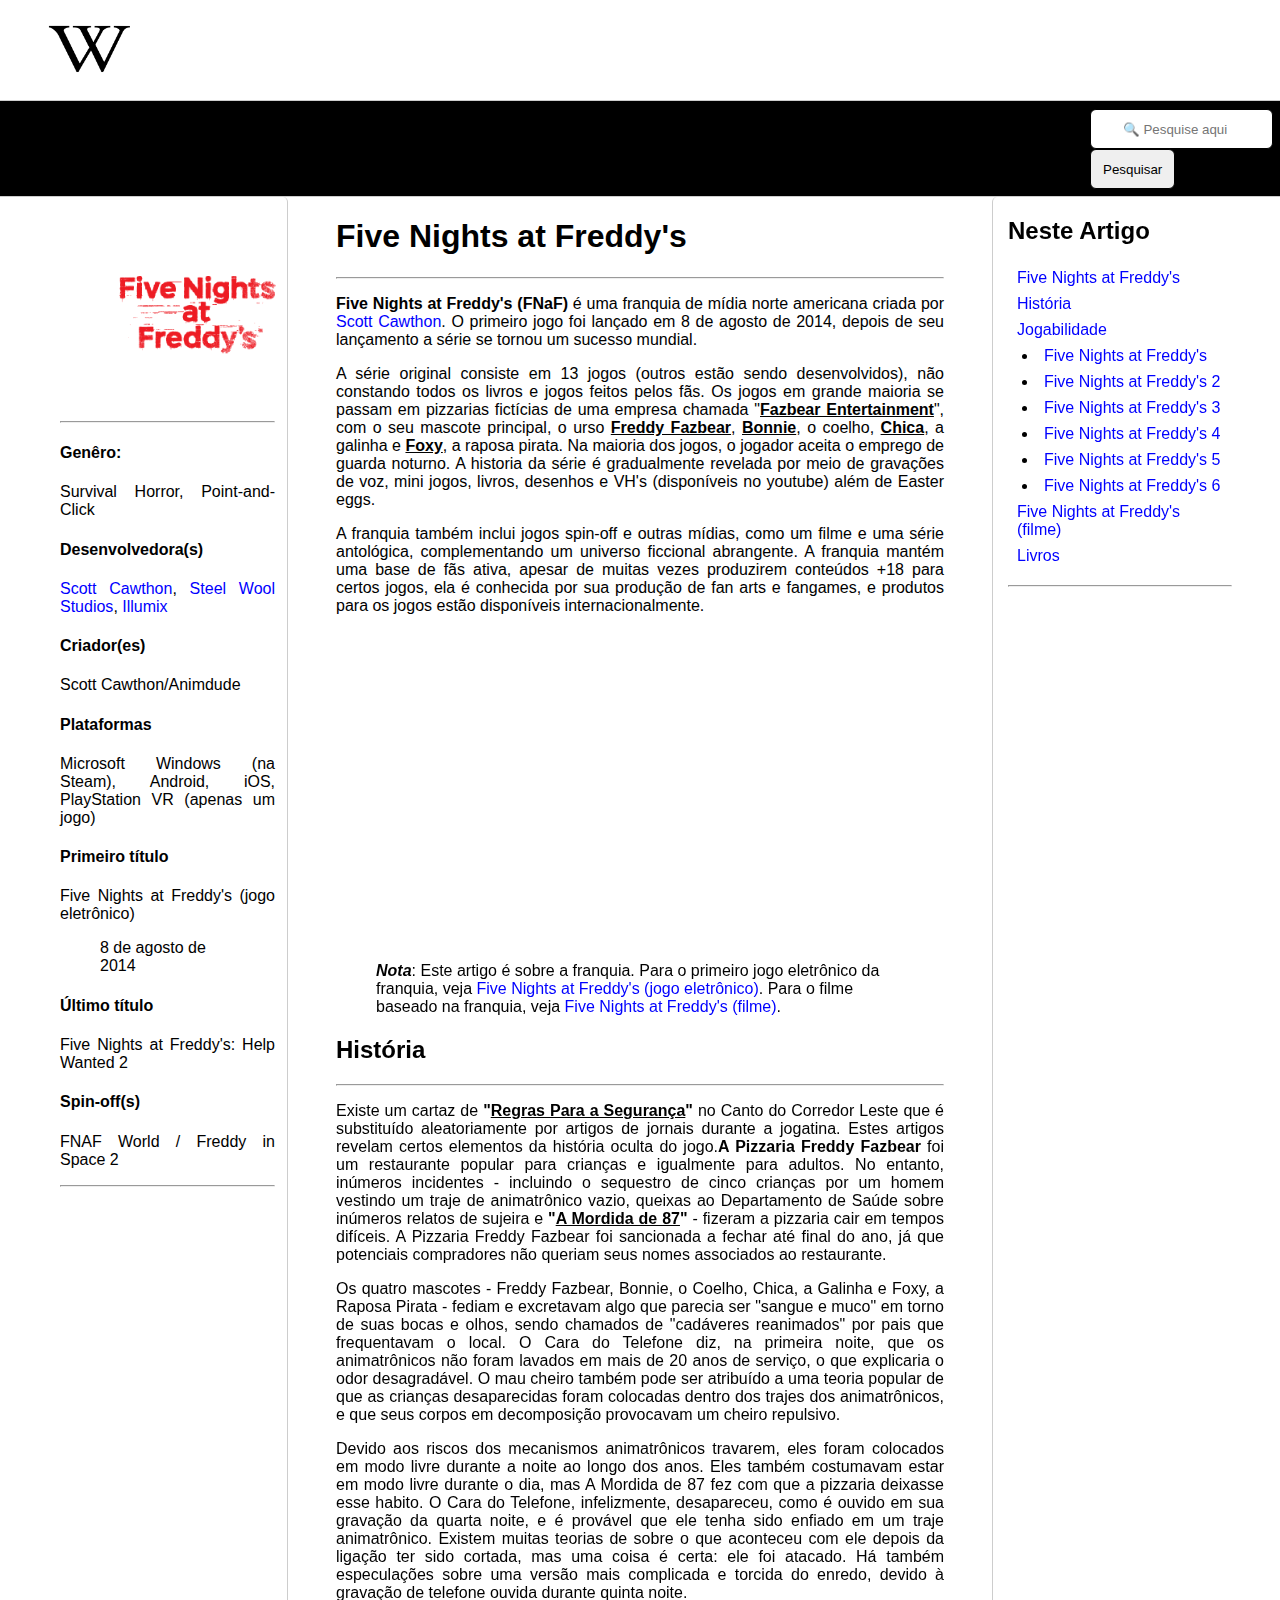
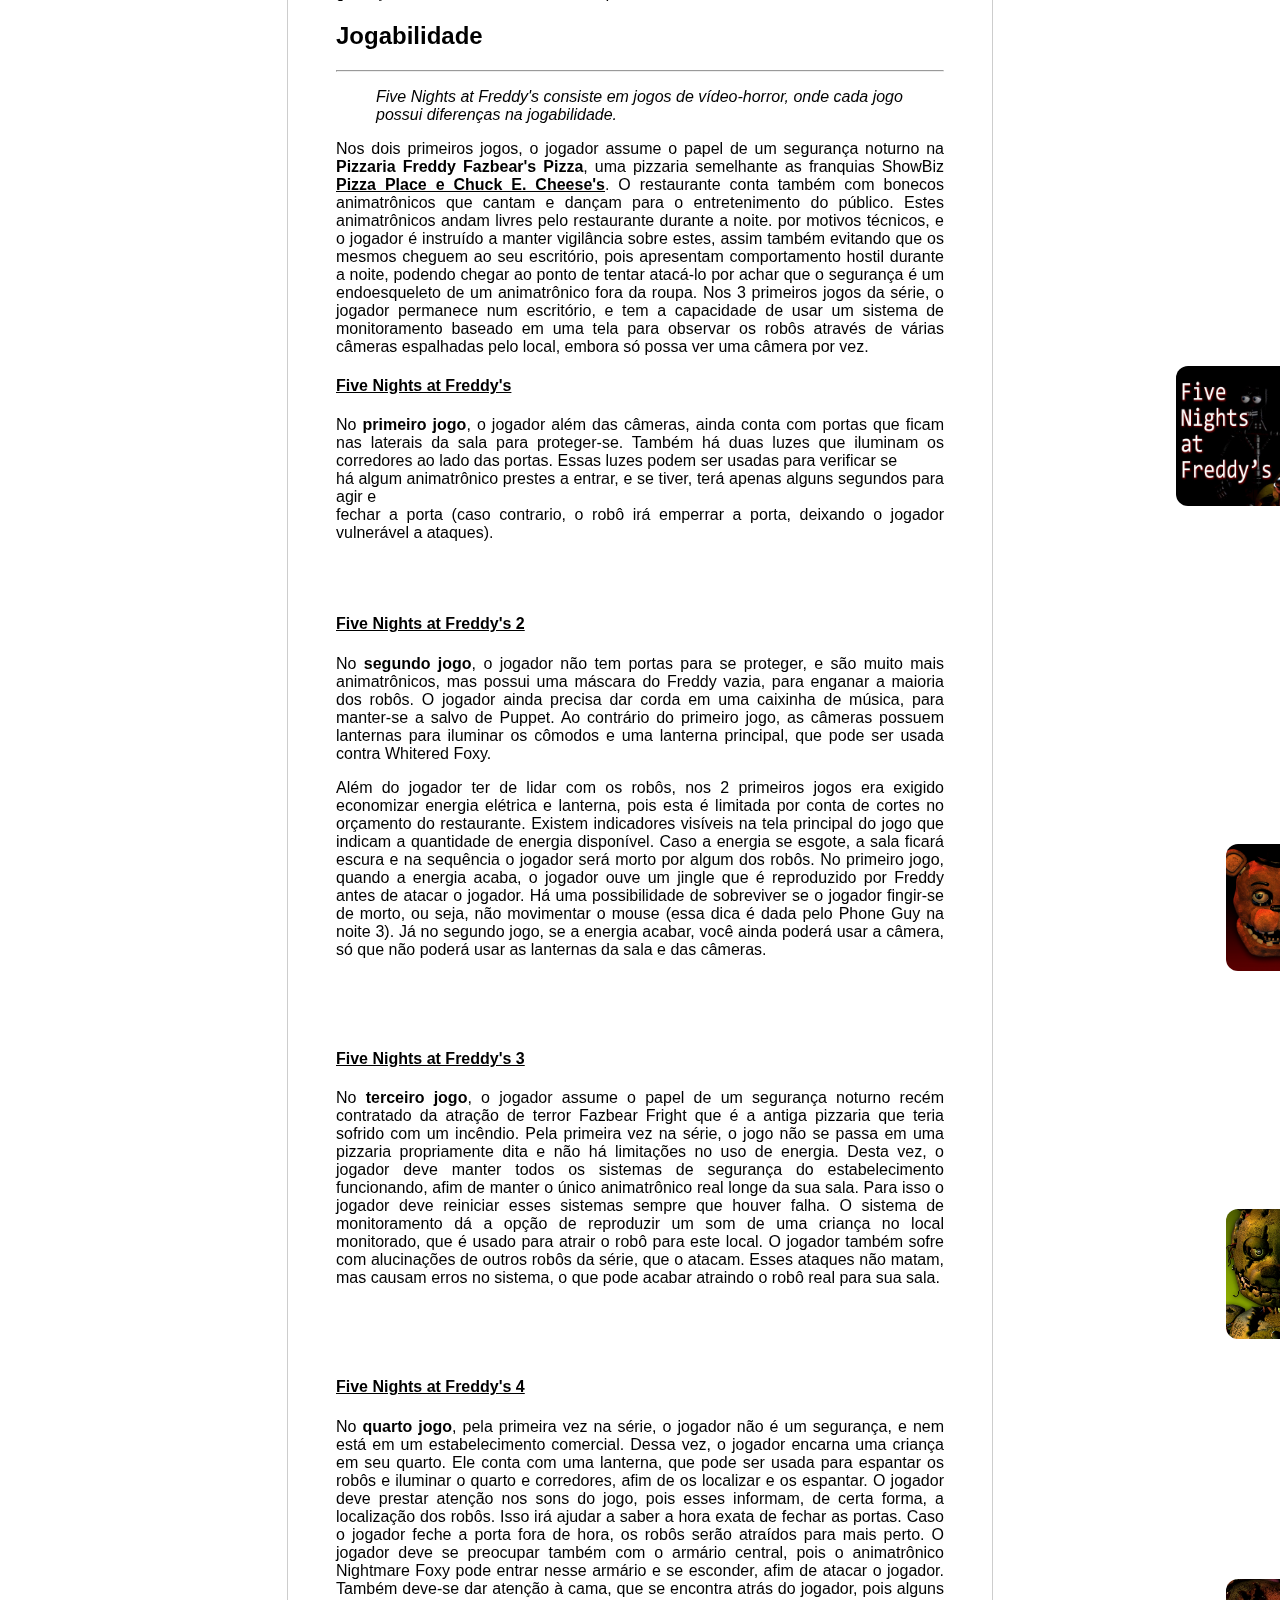
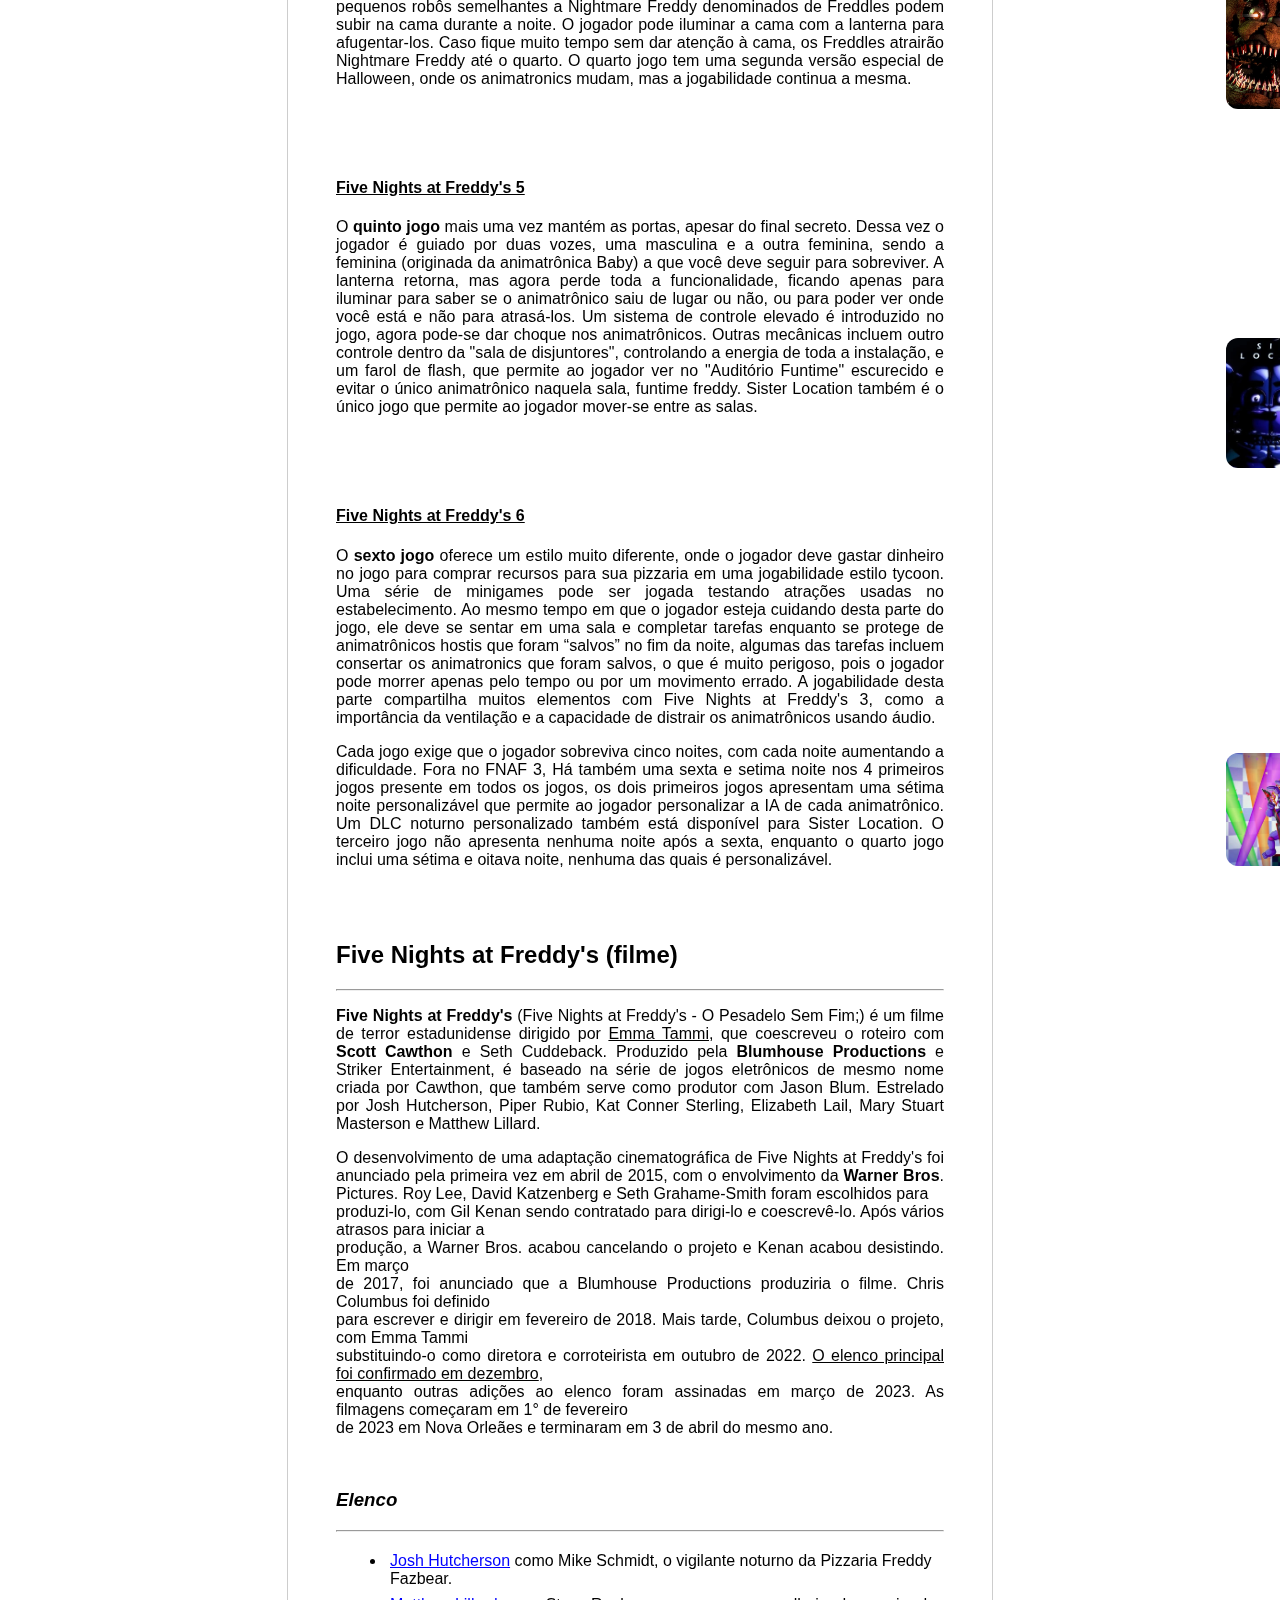
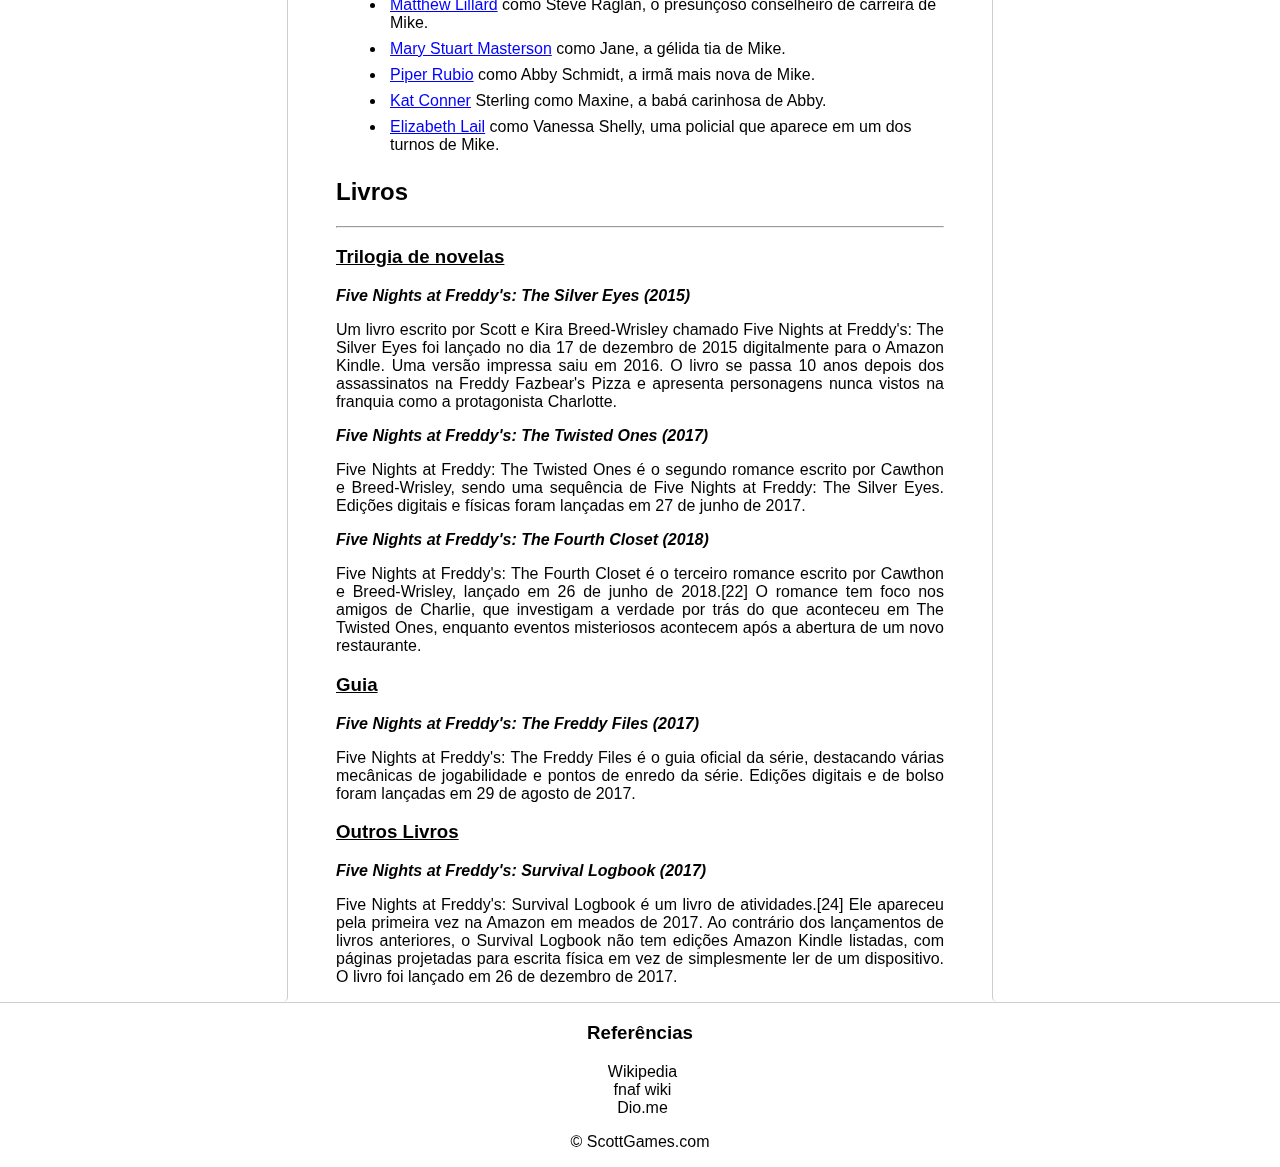
<file: index.html>
<!DOCTYPE html>
<html lang="pt-br">
<head>
    <meta charset="UTF-8">
    <meta http-equiv="X-UA-Compatible" content="IE=edge">
    <meta name="viewport" content="width=device-width, initial-scale=1.0">
    <link rel="icon" href="/Imagens fnaf/logo fnaf.png">
    <title>Five Nights at Freddy's - Wikipedia</title>
    <link rel="stylesheet" href="style.css">
</head>
<body>
    <header>   
        <figure class="logo">
            <img src="Wikipedia-W-visual-balanced.svg.png" title="Logo wikipedia moderna" width="100" alt="wikpedia Logo"/>
        </figure>
        
            
        </form>
    </header>
    <nav class="bar"><form action="https://pt.wikipedia.org/w/index.php" method="get" id="form">
            <div class=" pes">
                <input id="pesquisar" type="search" name="search" placeholder="🔍 Pesquise aqui">
                <input id="botão" type="submit" value="Pesquisar">
            </div>
        </nav>
    <section class="content">
        <nav class="sidebar">
            <div id="logo-f">
                <figure>
                    <img src="Imagens fnaf/FNaF_Official_Logo.webp" width="200" alt="Logo Fnaf">
                </figure>
            </div>
            <div class="side">
                <hr>
                <h4>Genêro:</h3>
                <p>Survival Horror, Point-and-Click</p>
                <h4>Desenvolvedora(s)</h3>
                <p><a href="https://pt.wikipedia.org/wiki/Scott_Cawthon" target="_blank" rel="noopener noreferrer">Scott Cawthon</a>, <a href="https://www.steelwoolstudios.com" target="_blank" rel="noopener noreferrer">Steel Wool Studios</a>, <a href="https://fnafar.com" target="_blank">Illumix</a></p>
                <h4>Criador(es)</h4>
                <p>Scott Cawthon/Animdude</p>
                <h4>Plataformas</h4>
                <p>Microsoft Windows (na Steam), Android, iOS, PlayStation VR (apenas um jogo)</p>
                <h4>Primeiro título</h4>
                <p>	Five Nights at Freddy's (jogo eletrônico)</p>
                <blockquote>8 de agosto de 2014</blockquote>
                <h4>Último título</h4>
                <p>Five Nights at Freddy's: Help Wanted 2</p>
                <h4>Spin-off(s)</h4>
                <p>FNAF World / Freddy in Space 2</p>
                <hr>
            </div>
        </nav>

        <main class="main">
            <h1 id="inicio">Five Nights at Freddy's</h1>
            <hr>
            <p><strong>Five Nights at Freddy's (FNaF)</strong> é uma franquia de mídia norte americana criada por <a href="https://www.google.com/search?gs_ssp=eJzj4tVP1zc0TDIrSSkvLykxYPTiLU7OLylRSE4sL8nIzwMAlawKTg&client=opera-gx&q=scott+cawthon&sourceid=opera&ie=UTF-8&oe=UTF-8" target="_blank">Scott Cawthon</a>. 
                O primeiro jogo foi lançado em 8 de agosto de 2014, depois de seu lançamento a série se tornou um sucesso mundial.</p>
            <p>A série original consiste em 13 jogos (outros estão sendo desenvolvidos), não constando todos os livros e jogos feitos pelos fãs. 
                Os jogos em grande maioria se passam em pizzarias fictícias de uma empresa chamada "<strong><u>Fazbear Entertainment</u></strong>",
                 com o seu mascote principal, o urso <strong><u>Freddy Fazbear</u></strong>, <strong><u>Bonnie</u></strong>, o coelho, <strong><u>Chica</u></strong>, 
                 a galinha e <strong><u>Foxy</u></strong>, a raposa pirata. Na maioria dos jogos, o jogador aceita o emprego de guarda noturno. A historia da série é 
                 gradualmente revelada por meio de gravações de voz, mini jogos, livros, desenhos e VH's (disponíveis no youtube) além de Easter eggs.</p>
            <p>A franquia também inclui jogos spin-off e outras mídias, como um filme e uma série antológica, complementando um universo ficcional abrangente.
                 A franquia mantém uma base de fãs ativa, apesar de muitas vezes produzirem conteúdos +18 para certos jogos, ela é conhecida por sua produção de fan arts e fangames, 
                 e produtos para os jogos estão disponíveis internacionalmente.</p>
            <div class="video">
                <iframe width="560" height="315" src="https://www.youtube.com/embed/Ws-yd9YPfdE?si=6gizBgLZP63s2_7h" title="YouTube video player" frameborder="0" allow="accelerometer; autoplay; clipboard-write; encrypted-media; gyroscope; picture-in-picture; web-share" referrerpolicy="strict-origin-when-cross-origin" allowfullscreen></iframe>
            </div>
            <blockquote><strong><i>Nota</i></strong>: Este artigo é sobre a franquia. Para o primeiro jogo eletrônico da franquia, veja <a href="" target="_blank">Five Nights at Freddy's (jogo eletrônico)</a>. Para o filme baseado na franquia, veja <a href="http://" target="_blank" rel="noopener noreferrer">Five Nights at Freddy's (filme)</a>.</blockquote>   
            <h2 id="historia">História</h2>
            <hr>
                <p>Existe um cartaz de <strong>"<u>Regras Para a Segurança</u>"</strong> no Canto do Corredor Leste que é substituído aleatoriamente
                     por artigos de jornais durante a jogatina. Estes artigos revelam certos elementos da história oculta do jogo.<strong>A Pizzaria Freddy Fazbear</strong>
                      foi um restaurante popular para crianças e igualmente para adultos. No entanto, inúmeros incidentes - incluindo o sequestro de cinco crianças por um homem
                       vestindo um traje de animatrônico vazio, queixas ao Departamento de Saúde sobre inúmeros relatos de sujeira e <strong>"<u>A Mordida de 87</u>"</strong> - fizeram 
                       a pizzaria cair em tempos difíceis. A Pizzaria Freddy Fazbear foi sancionada a fechar até final do ano, já que potenciais compradores não queriam seus nomes 
                       associados ao restaurante.</p>
                <p>Os quatro mascotes - Freddy Fazbear, Bonnie, o Coelho, Chica, a Galinha e Foxy, a Raposa Pirata - fediam e excretavam algo que parecia ser "sangue e muco" em
                     torno de suas bocas e olhos, sendo chamados de "cadáveres reanimados" por pais que frequentavam o local.
                    O Cara do Telefone diz, na primeira noite, que os animatrônicos não foram lavados em mais de 20 anos de serviço, o que explicaria o odor desagradável. O mau 
                    cheiro também pode ser atribuído a uma teoria popular de que as crianças desaparecidas foram colocadas dentro dos trajes dos animatrônicos, e que seus corpos
                     em decomposição provocavam um cheiro repulsivo.</p>
                <p>Devido aos riscos dos mecanismos animatrônicos travarem, eles foram colocados em modo livre durante a noite ao longo dos anos. Eles também costumavam estar em
                     modo livre durante o dia, mas A Mordida de 87 fez com que a pizzaria deixasse esse habito.
                    O Cara do Telefone, infelizmente, desapareceu, como é ouvido em sua gravação da quarta noite, e é provável que ele tenha sido enfiado em um traje animatrônico.
                     Existem muitas teorias de sobre o que aconteceu com ele depois da ligação ter sido cortada, mas uma coisa é certa: ele foi atacado.
                    Há também especulações sobre uma versão mais complicada e torcida do enredo, devido à gravação de telefone ouvida durante quinta noite.</p>

            <h2 id="gameplay">Jogabilidade</h2>
            <hr>
            <div class="img-1">
                <figure>
                    <img id="fnaf1" src="./Imagens fnaf/fnaf 1.jpg" width="250" alt="FNAF 1 - 2014">
                </figure>
            </div> 
            <blockquote><i>Five Nights at Freddy's consiste em jogos de vídeo-horror, onde cada jogo possui diferenças na jogabilidade.</i></blockquote>
            <p>Nos dois primeiros jogos, o jogador assume o papel de um segurança noturno na <strong>Pizzaria Freddy Fazbear's Pizza</strong>, uma pizzaria
                 semelhante as franquias ShowBiz <strong><u>Pizza Place e Chuck E. Cheese's</u></strong>. O restaurante conta também com bonecos animatrônicos
                  que cantam e dançam para o entretenimento do público. Estes animatrônicos andam livres pelo restaurante durante a noite. por motivos técnicos,
                   e o jogador é instruído a manter vigilância sobre estes, assim também evitando que os mesmos cheguem ao seu escritório, pois apresentam comportamento
                    hostil durante a noite, podendo chegar ao ponto de tentar atacá-lo por achar que o segurança é um endoesqueleto de um animatrônico fora da roupa.
                     Nos 3 primeiros jogos da série, o jogador permanece num escritório, e tem a capacidade de usar um sistema de monitoramento baseado em uma tela para
                      observar os robôs através de várias câmeras espalhadas pelo local, embora só possa ver uma câmera por vez.</p>
            <h4 id="fnaf-1"><u>Five Nights at Freddy's</u></h4>
            <p>No <strong>primeiro jogo</strong>, o jogador além das câmeras, ainda conta com portas que ficam nas laterais da sala para proteger-se. Também há duas luzes
                 que iluminam os corredores ao lado das portas. Essas luzes podem ser usadas para verificar se <br>
                 há algum animatrônico prestes a entrar, e se tiver, terá apenas alguns segundos para agir e <br>
                 fechar a porta (caso contrario, o robô irá emperrar a porta, deixando o jogador vulnerável a ataques).</p>
                 <br>
                 <br>  
                 <h4 id="fnaf-2"><u>Five Nights at Freddy's 2</u></h4>
                 <div class="img-2">
                    <figure>
                        <img id="fnaf1" src="./Imagens fnaf/FNAF_2_picture.webp" width="170" alt="FNAF 2 - logo">
                    </figure>
                </div>  
            <p>No <strong>segundo jogo</strong>, o jogador não tem portas para se proteger, e são muito mais animatrônicos, mas possui uma máscara do Freddy vazia, para enganar a maioria dos robôs.
                 O jogador ainda precisa dar corda em uma caixinha de música, para manter-se a salvo de Puppet. Ao contrário do primeiro jogo, as câmeras possuem lanternas para iluminar
                  os cômodos e uma lanterna principal, que pode ser usada contra Whitered Foxy.</p>
            <p>Além do jogador ter de lidar com os robôs, nos 2 primeiros jogos era exigido economizar energia elétrica e lanterna, pois esta é limitada por conta de cortes no orçamento
                 do restaurante. Existem indicadores visíveis na tela principal do jogo que indicam a quantidade de energia disponível. Caso a energia se esgote, a sala ficará escura e na
                 sequência o jogador será morto por algum dos robôs. No primeiro jogo, quando a energia acaba, o jogador ouve um jingle que é reproduzido por Freddy antes de atacar o jogador.
                 Há uma possibilidade de sobreviver se o jogador fingir-se de morto, ou seja, não movimentar o mouse (essa dica é dada pelo Phone Guy na noite 3). Já no segundo jogo, se a
                 energia acabar, você ainda poderá usar a câmera, só que não poderá usar as lanternas da sala e das câmeras.</p>
            <br>
            <br>
            <br>
            <h4 id="fnaf-3"><u>Five Nights at Freddy's 3</u></h4>
            <div class="img-3">
                <figure>
                    <img id="fnaf1" src="./Imagens fnaf/FNaF3_.webp" width="130" alt="FNAF 3 - logo">
                </figure>
            </div>  
            <p>No <strong>terceiro jogo</strong>, o jogador assume o papel de um segurança noturno recém contratado da atração de terror Fazbear Fright que é a antiga pizzaria que teria sofrido com um incêndio.
                 Pela primeira vez na série, o jogo não se passa em uma pizzaria propriamente dita e não há limitações no uso de energia. Desta vez, o jogador deve manter todos os sistemas de
                  segurança do estabelecimento funcionando, afim de manter o único animatrônico real longe da sua sala. Para isso o jogador deve reiniciar esses sistemas sempre que houver falha.
                   O sistema de monitoramento dá a opção de reproduzir um som de uma criança no local monitorado, que é usado para atrair o robô para este local. O jogador também sofre com alucinações
                    de outros robôs da série, que o atacam. Esses ataques não matam, mas causam erros no sistema, o que pode acabar atraindo o robô real para sua sala.</p>
            <br>
            <br>
            <br>
            <h4 id="fnaf-4"><u>Five Nights at Freddy's 4</u></h4>
            <div class="img-4">
                <figure>
                    <img id="fnaf1" src="./Imagens fnaf/Fnaf4icon.webp" width="130" alt="FNAF 4 - logo">
                </figure>
            </div>
            <p>No <strong>quarto jogo</strong>, pela primeira vez na série, o jogador não é um segurança, e nem está em um estabelecimento comercial. Dessa vez, o jogador encarna uma criança em seu quarto.
                 Ele conta com uma lanterna, que pode ser usada para espantar os robôs e iluminar o quarto e corredores, afim de os localizar e os espantar. O jogador deve prestar atenção nos
                 sons do jogo, pois esses informam, de certa forma, a localização dos robôs. Isso irá ajudar a saber a hora exata de fechar as portas. Caso o jogador feche a porta fora de hora,
                 os robôs serão atraídos para mais perto. O jogador deve se preocupar também com o armário central, pois o animatrônico Nightmare Foxy pode entrar nesse armário e se esconder,
                 afim de atacar o jogador. Também deve-se dar atenção à cama, que se encontra atrás do jogador, pois alguns pequenos robôs semelhantes a Nightmare Freddy denominados de Freddles
                 podem subir na cama durante a noite. O jogador pode iluminar a cama com a lanterna para afugentar-los. Caso fique muito tempo sem dar atenção à cama, os Freddles atrairão
                 Nightmare Freddy até o quarto. O quarto jogo tem uma segunda versão especial de Halloween, onde os animatronics mudam, mas a jogabilidade continua a mesma.</p>
            <br>
            <br>
            <br>
            <h4 id="fnaf-5"><u>Five Nights at Freddy's 5</u></h4>
            <div class="img-5">
                <figure>
                    <img id="fnaf1" src="./Imagens fnaf/fnaf 5.webp" width="130" alt="FNAF 5 - logo">
                </figure>
            </div>
            <p>O <strong>quinto jogo</strong> mais uma vez mantém as portas, apesar do final secreto. Dessa vez o jogador é guiado por duas vozes, uma masculina e a outra feminina, sendo a feminina
                 (originada da animatrônica Baby) a que você deve seguir para sobreviver. A lanterna retorna, mas agora perde toda a funcionalidade, ficando apenas para iluminar para
                 saber se o animatrônico saiu de lugar ou não, ou para poder ver onde você está e não para atrasá-los. Um sistema de controle elevado é introduzido no jogo, agora pode-se
                 dar choque nos animatrônicos. Outras mecânicas incluem outro controle dentro da "sala de disjuntores", controlando a energia de toda a instalação, e um farol de flash,
                 que permite ao jogador ver no "Auditório Funtime" escurecido e evitar o único animatrônico naquela sala, funtime freddy. Sister Location também é o único jogo que permite
                 ao jogador mover-se entre as salas.</p>
            <br>
            <br>
            <br>
            <h4 id="fnaf-6"><u>Five Nights at Freddy's 6</u></h4>
            <div class="img-6">
                <figure>
                    <img id="fnaf1" src="./Imagens fnaf/fnaf 6.jpg" width="170" alt="FNAF 6 - logo">
                </figure>
            </div>
            <p>O <strong>sexto jogo</strong> oferece um estilo muito diferente, onde o jogador deve gastar dinheiro no jogo para comprar recursos para sua pizzaria em uma jogabilidade estilo tycoon. Uma série
                 de minigames pode ser jogada testando atrações usadas no estabelecimento. Ao mesmo tempo em que o jogador esteja cuidando desta parte do jogo, ele deve se sentar em uma sala
                  e completar tarefas enquanto se protege de animatrônicos hostis que foram “salvos” no fim da noite, algumas das tarefas incluem consertar os animatronics que foram salvos, o
                   que é muito perigoso, pois o jogador pode morrer apenas pelo tempo ou por um movimento errado. A jogabilidade desta parte compartilha muitos elementos com Five Nights at Freddy's 3,
                    como a importância da ventilação e a capacidade de distrair os animatrônicos usando áudio.</p>
            <p>Cada jogo exige que o jogador sobreviva cinco noites, com cada noite aumentando a dificuldade. Fora no FNAF 3, Há também uma sexta e setima noite nos 4 primeiros jogos presente em todos
                 os jogos, os dois primeiros jogos apresentam uma sétima noite personalizável que permite ao jogador personalizar a IA de cada animatrônico. Um DLC noturno personalizado também está
                  disponível para Sister Location. O terceiro jogo não apresenta nenhuma noite após a sexta, enquanto o quarto jogo inclui uma sétima e oitava noite, nenhuma das quais é personalizável.</p>
                <br>
                <br>
            <h2 id="filme">Five Nights at Freddy's (filme)</h2>
            <hr>                
            <div id="filmei">
                    <figure>
                    <img src="./Imagens fnaf/fnaf filme.jpg" title="Filme fnaf 2023" width="140" alt="Filme - fnaf">
                 </figure>
            </div> 
            <p><strong>Five Nights at Freddy's</strong> (Five Nights at Freddy's - O Pesadelo Sem Fim;) é um filme de terror estadunidense dirigido por <u>Emma Tammi</u>, que coescreveu
                 o roteiro com <strong>Scott Cawthon</strong> e Seth Cuddeback. Produzido pela <strong>Blumhouse Productions</strong> e Striker Entertainment, é baseado na série de jogos eletrônicos de mesmo nome criada por Cawthon, que também
                 serve como produtor com Jason Blum. Estrelado por Josh Hutcherson, Piper Rubio, Kat Conner Sterling, Elizabeth Lail, Mary Stuart Masterson e Matthew Lillard.</p>
            <p>O desenvolvimento de uma adaptação cinematográfica de Five Nights at Freddy's foi anunciado pela primeira vez em abril de 2015, com o envolvimento da <strong>Warner Bros</strong>. Pictures. Roy Lee, David Katzenberg
                 e Seth Grahame-Smith foram escolhidos para <br> 
                 produzi-lo, com Gil Kenan sendo contratado para dirigi-lo e coescrevê-lo. Após vários atrasos para iniciar a <br>
                 produção, a Warner Bros. acabou cancelando o
                 projeto e Kenan acabou desistindo. Em março <br>
                  de 2017, foi anunciado que a Blumhouse Productions produziria o filme. Chris Columbus foi definido <br>
                   para escrever e dirigir em fevereiro de 2018. Mais tarde,
                 Columbus deixou o projeto, com Emma Tammi <br>
                  substituindo-o como diretora e corroteirista em outubro de 2022. <u>O elenco principal foi confirmado em dezembro</u>,<br>
                   enquanto outras adições ao elenco foram assinadas
                 em março de 2023. As filmagens começaram em 1° de fevereiro <br>
                  de 2023 em Nova Orleães e terminaram em 3 de abril do mesmo ano.</p>
                  <br>

                 
            
            <h3><i>Elenco</i></h3>
            <hr>
            <ul id="elenco">
                <li><a href="https://www.google.com/search?client=opera-gx&q=Josh+Hutcherson&sourceid=opera&ie=UTF-8&oe=UTF-8" target="_blank"><u>Josh Hutcherson</u></a> como Mike Schmidt, o vigilante noturno da Pizzaria Freddy Fazbear.</li>
                <li><a href="https://www.google.com/search?client=opera-gx&q=Matthew+Lillard&sourceid=opera&ie=UTF-8&oe=UTF-8" target="_blank"><u>Matthew Lillard</u></a> como Steve Raglan, o presunçoso conselheiro de carreira de Mike.</li>
                <li><a href="https://www.google.com/search?client=opera-gx&q=Mary+Stuart+Masterson&sourceid=opera&ie=UTF-8&oe=UTF-8" target="_blank"><u>Mary Stuart Masterson</u></a> como Jane, a gélida tia de Mike.</li>
                <li><a href="https://www.google.com/search?client=opera-gx&q=Piper+Rubio&sourceid=opera&ie=UTF-8&oe=UTF-8" target="_blank"><u>Piper Rubio</u></a> como Abby Schmidt, a irmã mais nova de Mike.</li>
                <li><a href="https://www.google.com/search?client=opera-gx&q=Kat+Conner&sourceid=opera&ie=UTF-8&oe=UTF-8" target="_blank"><u>Kat Conner</u></a> Sterling como Maxine, a babá carinhosa de Abby.</li>
                <li><a href="https://www.google.com/search?client=opera-gx&q=Elizabeth+Lail&sourceid=opera&ie=UTF-8&oe=UTF-8" target="_blank"><u>Elizabeth Lail</u></a> como Vanessa Shelly, uma policial que aparece em um dos turnos de Mike.</li>
            </ul>


            <h2 id="livros">Livros</h2>
            <hr>
            <h3><u>Trilogia de novelas</u></h3>
            <p><i><strong>Five Nights at Freddy's: The Silver Eyes (2015)</strong></i></p>
            <p>Um livro escrito por Scott e Kira Breed-Wrisley chamado Five Nights at Freddy's: The Silver Eyes foi lançado no dia 17 de dezembro de 2015 digitalmente para o Amazon Kindle.
                 Uma versão impressa saiu em 2016. O livro se passa 10 anos depois dos assassinatos na Freddy Fazbear's Pizza e apresenta personagens nunca vistos na franquia como a protagonista
                  Charlotte.</p>
            <p><i><strong>Five Nights at Freddy's: The Twisted Ones (2017)</strong></i></p>
            <p>Five Nights at Freddy: The Twisted Ones é o segundo romance escrito por Cawthon e Breed-Wrisley, sendo uma sequência de Five Nights at Freddy: The Silver Eyes. Edições digitais
                 e físicas foram lançadas em 27 de junho de 2017.</p>
            <p><i><strong>Five Nights at Freddy's: The Fourth Closet (2018)</strong></i></p>
            <p>Five Nights at Freddy's: The Fourth Closet é o terceiro romance escrito por Cawthon e Breed-Wrisley, lançado em 26 de junho de 2018.[22] O romance tem foco nos amigos de Charlie,
                 que investigam a verdade por trás do que aconteceu em The Twisted Ones, enquanto eventos misteriosos acontecem após a abertura de um novo restaurante.</p>
            <h3><u>Guia</u></h3>
            <p><i><strong>Five Nights at Freddy's: The Freddy Files (2017)</strong></i></p>
            <p>Five Nights at Freddy's: The Freddy Files é o guia oficial da série, destacando várias mecânicas de jogabilidade e pontos de enredo da série. Edições digitais e de bolso foram
                 lançadas em 29 de agosto de 2017.</p>
            <h3><u>Outros Livros</u></h3>
            <p><i><strong>Five Nights at Freddy's: Survival Logbook (2017)</strong></i></p>
            <p>Five Nights at Freddy's: Survival Logbook é um livro de atividades.[24] Ele apareceu pela primeira vez na Amazon em meados de 2017. Ao contrário dos lançamentos de livros anteriores,
                 o Survival Logbook não tem edições Amazon Kindle listadas, com páginas projetadas para escrita física em vez de simplesmente ler de um dispositivo. O livro foi lançado em 26 de
                  dezembro de 2017.</p>
                  
        </main>

        <nav class="anchors">
            <h2>Neste Artigo</h2>
            <ul>
                <li><a href="#inicio">Five Nights at Freddy's</a></li>
                <li><a href="#historia">História</a></li>
                <li><a href="#gameplay">Jogabilidade</a></li>
                    <ul id="list">
                        <li><a href="#fnaf-1">Five Nights at Freddy's</a></li>
                        <li><a href="#fnaf-2">Five Nights at Freddy's 2</a></li>
                        <li><a href="#fnaf-3">Five Nights at Freddy's 3</a></li>
                        <li><a href="#fnaf-4">Five Nights at Freddy's 4</a></li>
                        <li><a href="#fnaf-5">Five Nights at Freddy's 5</a></li>
                        <li><a href="#fnaf-6">Five Nights at Freddy's 6</a></li>
                    </ul>
                    <li><a href="#filme">Five Nights at Freddy's (filme)</a></li>
                <li><a href="#livros">Livros</a></li>
            </ul>
            <hr>
            <div>

            </div>
        </nav>
    </section> 
    <footer>
        <h3>Referências</h3>
        <ul>
            <li>Wikipedia</li>
            <li>fnaf wiki</li>
            <li>Dio.me</li>
        </ul>
        <p style="text-align: center;">© ScottGames.com</p>
    </footer>
</body>
</html>
</file>
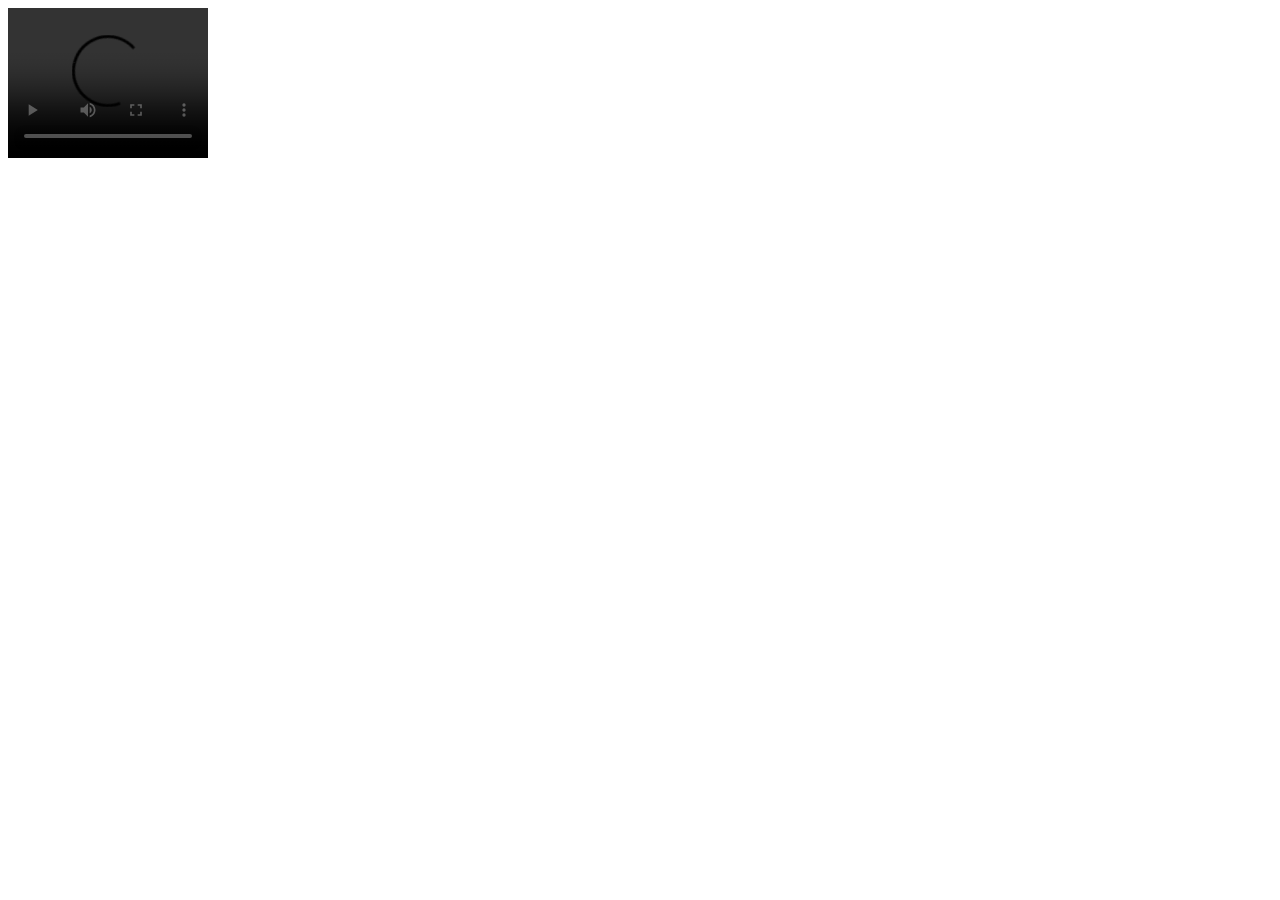
<file: video.html>
<!DOCTYPE html>
<html lang="pt-br">
<head>
    <meta charset="UTF-8">
    <meta name="viewport" content="width=device-width, initial-scale=1.0">
    <title>Document</title>
</head>
<body>
    <video controls src="https://youtu.be/qqLf_Xxm768?si=FuWeMCojGq4JAQf4" width="200"></video>
</body>
</html>
</file>
<file: style.css>
body,
html {
  margin: 0;
  padding: 0;
  font-family: "Segoe UI", Tahoma, Geneva, Verdana, sans-serif;
}
ul {
  list-style: none;
  padding-left: 5px;
}
a {
  color: blue;
  text-decoration: none;
}
.bar {
  background-color: black;
  padding: 7px;
  border-top: solid 1px #cdcdcd;
  border-bottom: solid 1px #cdcdcd;
}
.content {
  max-width: 1820px;
  margin: auto;
  grid-gap: 3rem;
  display: grid;
  gap: 3rem;
  grid-template-areas: "sidebar main anchors";
  grid-template-columns: minmax(0, 15rem) minmax(0, 2.5fr) minmax(0, 15rem);
  padding-left: 3rem;
  padding-right: 3rem;
}
footer {
  min-height: 100px;
  border-top: solid 1px #cdcdcd;
  text-align: center;
}
.anchors {
  border-left: solid 1px #cdcdcd;
  padding-left: 15px;
  border-radius: 5px;
}
.anchors ul li:hover {
  list-style: circle;
}
.anchors li {
  padding: 4px;
}

.sidebar {
  padding: 12px;
  border-right: solid 1px #cdcdcd;
  border-radius: 5px;
}
.side figure {
  text-align: center;
}

.logo {
  display: flex;
}

#form {
  display: flex;
  justify-content: end;
}

header {
  display: flex;
  height: 100px;
}

.pes {
  padding-left: 1300px;
}

#pesquisar {
  margin-top: 1px;
  border: solid 1px;
  height: 40px;
  border-radius: 6px;
  text-align: center;
}

#botão {
  padding: 12px;
  cursor: pointer;
  border: solid 1px;
  height: 40px;
  border-radius: 6px;
}

.card {
  display: flex;
}

table {
  padding: 12px;
  align-items: center;
  border: solid 1px;
  width: 280px;
}
table tr th {
  padding: 15px;
}

iframe {
  border-radius: 12px;
}

.video {
  display: flex;
  justify-content: center;
}
/* iamgens jogabilidade */
.img-1 {
  display: flex;
  position: absolute;
  padding-left: 800px;
  padding-top: 270px;
}
.img-2 {
  display: flex;
  position: absolute;
  padding-left: 850px;
  padding-top: 173px;
}
.img-3 {
  display: flex;
  position: absolute;
  padding-left: 850px;
  padding-top: 104px;
}
.img-4 {
  display: flex;
  position: absolute;
  padding-left: 850px;
  padding-top: 145px;
}
.img-5 {
  display: flex;
  position: absolute;
  padding-left: 850px;
  padding-top: 104px;
}
.img-6 {
  display: flex;
  position: absolute;
  padding-left: 850px;
  padding-top: 190px;
}
#fnaf1 {
  border-radius: 12px;
}
/* Are principal */
p {
  text-align: justify;
}

#list {
  list-style: inside;
}
#elenco {
  padding-left: 50px;
  list-style: disc;
}

#elenco li {
  padding: 4px;
}

#filmei {
  position: absolute;
  padding-top: 135px;
  padding-left: 990px;
}
#filmei img {
  border-radius: 12px;
  margin: 0;
}
</file>
